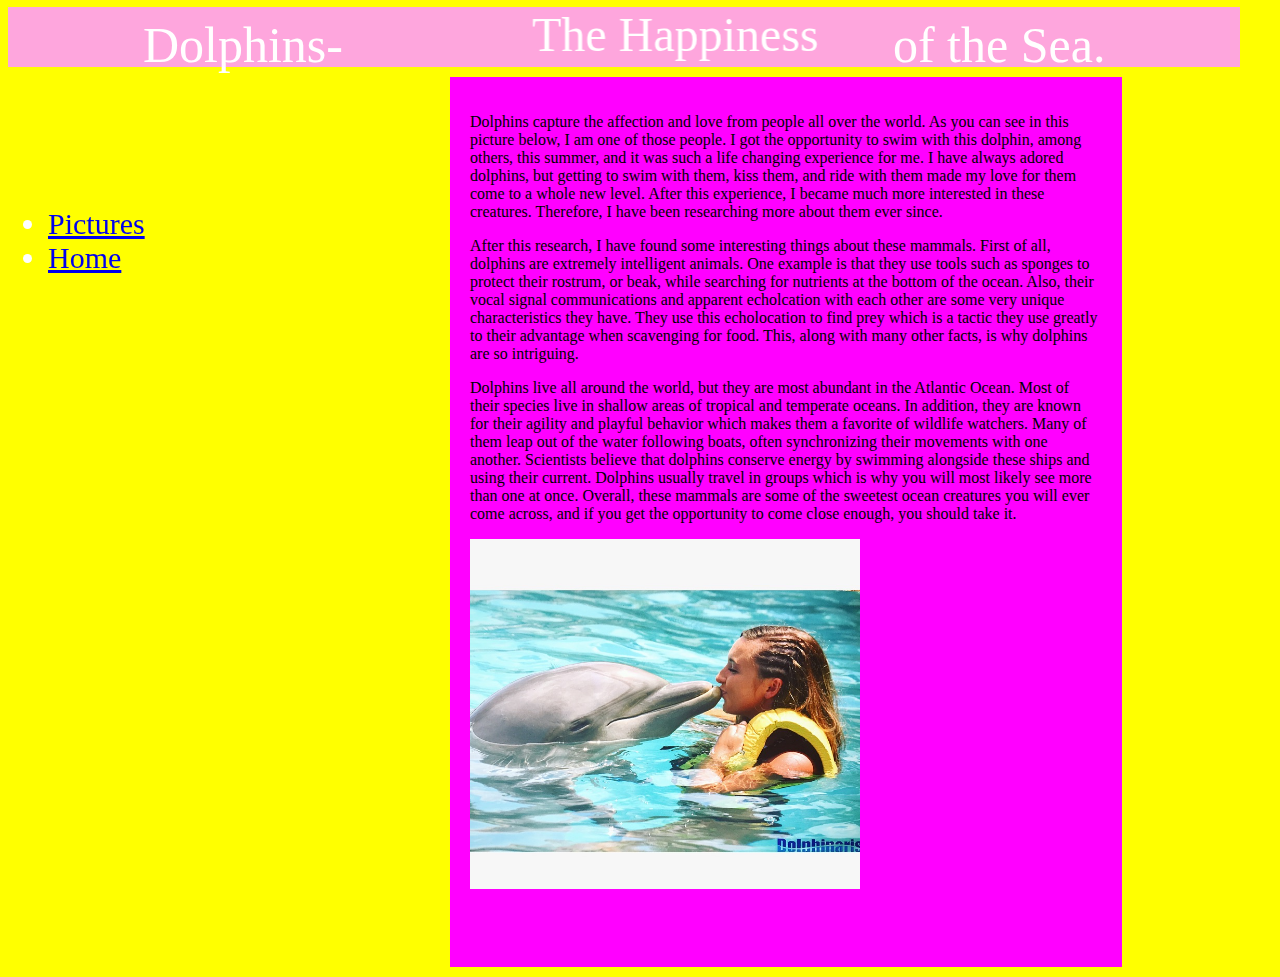
<file: index.html>
<!DOCTYPE html>
<html>
<head>
	<link type="text/css" rel="stylesheet" href="stylesheet.css"/>
<title>
	Title
</title>
</head>
<body>

<div id="header">
Dolphins- &nbsp;<FONT SIZE="7"><MARQUEE ALIGN="TOP" BEHAVIOR="ALTERNATE" WIDTH="500"> The Happiness</MARQUEE></FONT>&nbsp; of the Sea.

</div>
<div id="left">
		<ul>
			<li><a href="pg 1.html">Pictures</a></li>
			<li><a href="index.html">Home</a></li>
		</ul>
	</div>
	<div id="main">
		<p>Dolphins capture the affection and love from people all over the world. As you can see in this picture below, I am one of those people. I got the opportunity to swim with this dolphin, among others, this summer, and it was such a life changing experience for me. I have always adored dolphins, but getting to swim with them, kiss them, and ride with them made my love for them come to a whole new level. After this experience, I became much more interested in these creatures. Therefore, I have been researching more about them ever since.  <span style="font-weight:bold"> </span></p>
		<p>After this research, I have found some interesting things about these mammals. First of all, dolphins are extremely intelligent animals. One example is that they use tools such as sponges to protect their rostrum, or beak, while searching for nutrients at the bottom of the ocean. Also, their vocal signal communications and apparent echolcation with each other are some very unique characteristics they have. They use this echolocation to find prey which is a tactic they use greatly to their advantage when scavenging for food. This, along with many other facts, is why dolphins are so intriguing.     </p>
		<p>Dolphins live all around the world, but they are most abundant in the Atlantic Ocean. Most of their species live in shallow areas of tropical and temperate oceans. In addition, they are known for their agility and playful behavior which makes them a favorite of wildlife watchers. Many of them leap out of the water following boats, often synchronizing their movements with one another. Scientists believe that dolphins conserve energy by swimming alongside these ships and using their current. Dolphins usually travel in groups which is why you will most likely see more than one at once. Overall, these mammals are some of the sweetest ocean creatures you will ever come across, and if you get the opportunity to come close enough, you should take it.    </p>
		<img src="IMG_9135.jpg">
	</div>
</body>
</html>
</file>
<file: stylesheet.css>
body {
	background-color:yellow;
	
}

#header {
	position: relative;
	width: 97.5%;
	margin-top: -1px;
	height: 60px;
	background-color: #fea6dd;
	margin-bottom: 10px;
	text-align: center;
	color:white;
	font-size:50px;
	clear: both;
}

#left {
	position:fixed;
	float:left;
	z-index: 1;
	margin-top: 100px;
	color:white;
	font-size:30px;

}

#main {
float: right;
position: relative;
width: 50%;
height: 850px;
padding:20px;
margin-right:150px;
background-color:magenta;
margin-bottom:10px;
}

table {
	background-color:yellow;
}

#main > img {
height:350px;
width:390px;	
}

th {
	font-size:44px;
	font-family:Arial;
	color:white;
}

td img {
	height: 180px;
	width: 180px;
	box-shadow: none;
}
#footer {
	
}

a:hover { 
    background-color: green;
}
</file>
